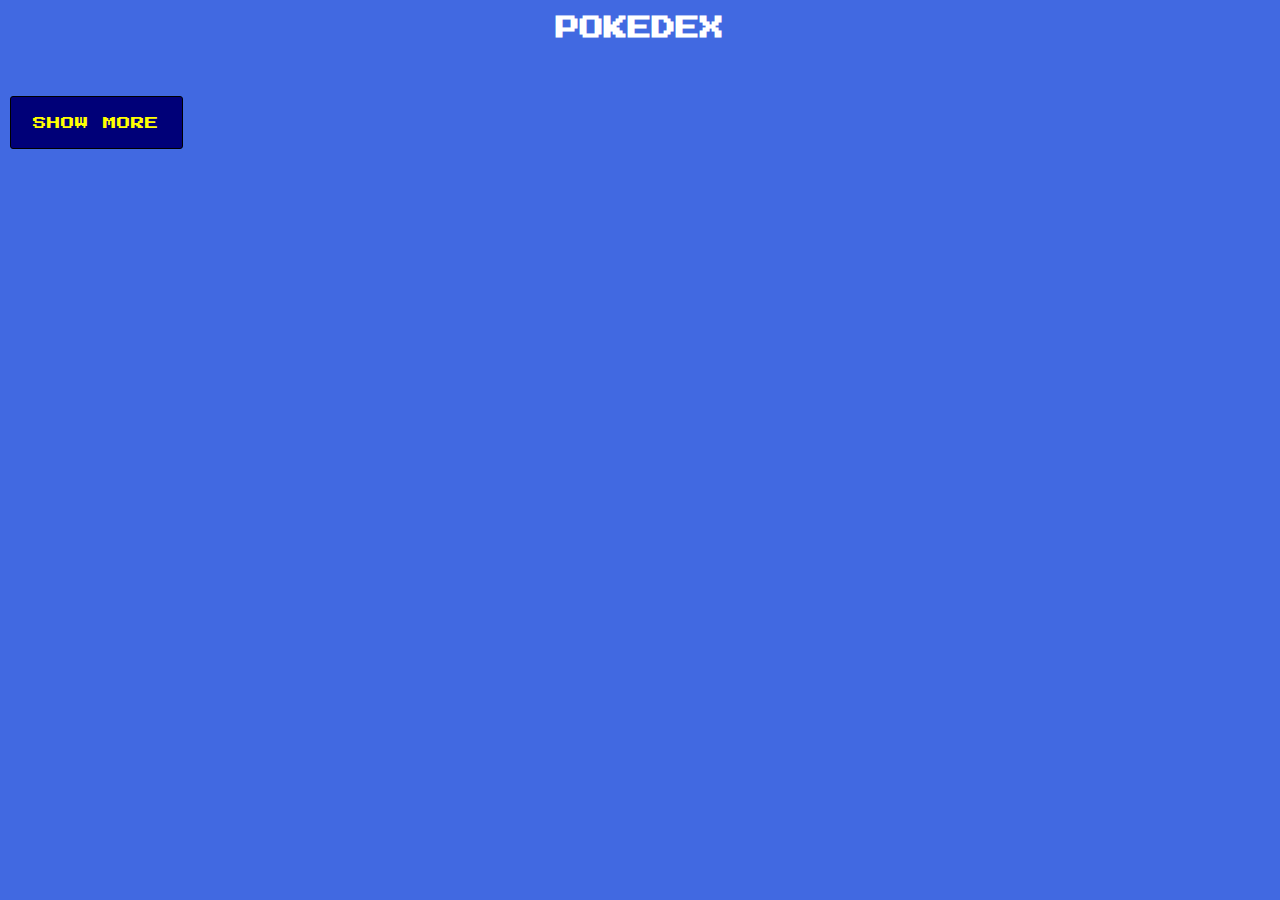
<file: index.html>
<!DOCTYPE html>
<html lang="en">
  <head>
    <meta charset="UTF-8" />
    <meta name="viewport" content="width=device-width, initial-scale=1.0" />
    <link rel="icon" type="image/png" href="./img/3.png" />

    <title>POKEDEX- Angel Larreal</title>

    <link
      href="https://fonts.googleapis.com/css2?family=Press+Start+2P&display=swap"
      rel="stylesheet"
    />

    <link rel="stylesheet" href="./css/index.css" />
  </head>

  <body onload="listaPokemon()">
    <h1 style="color: white">POKEDEX</h1>

    <container>
      <ol id="pokedex"></ol>

      <br /><br />

      <button id="btn-mas" onclick="limitelista()">SHOW MORE</button>
      <br />
    </container>

    <script src="./scripts/lib/axios.min.js"></script>
    <script src="./scripts/index.js"></script>
  </body>
</html>
</file>
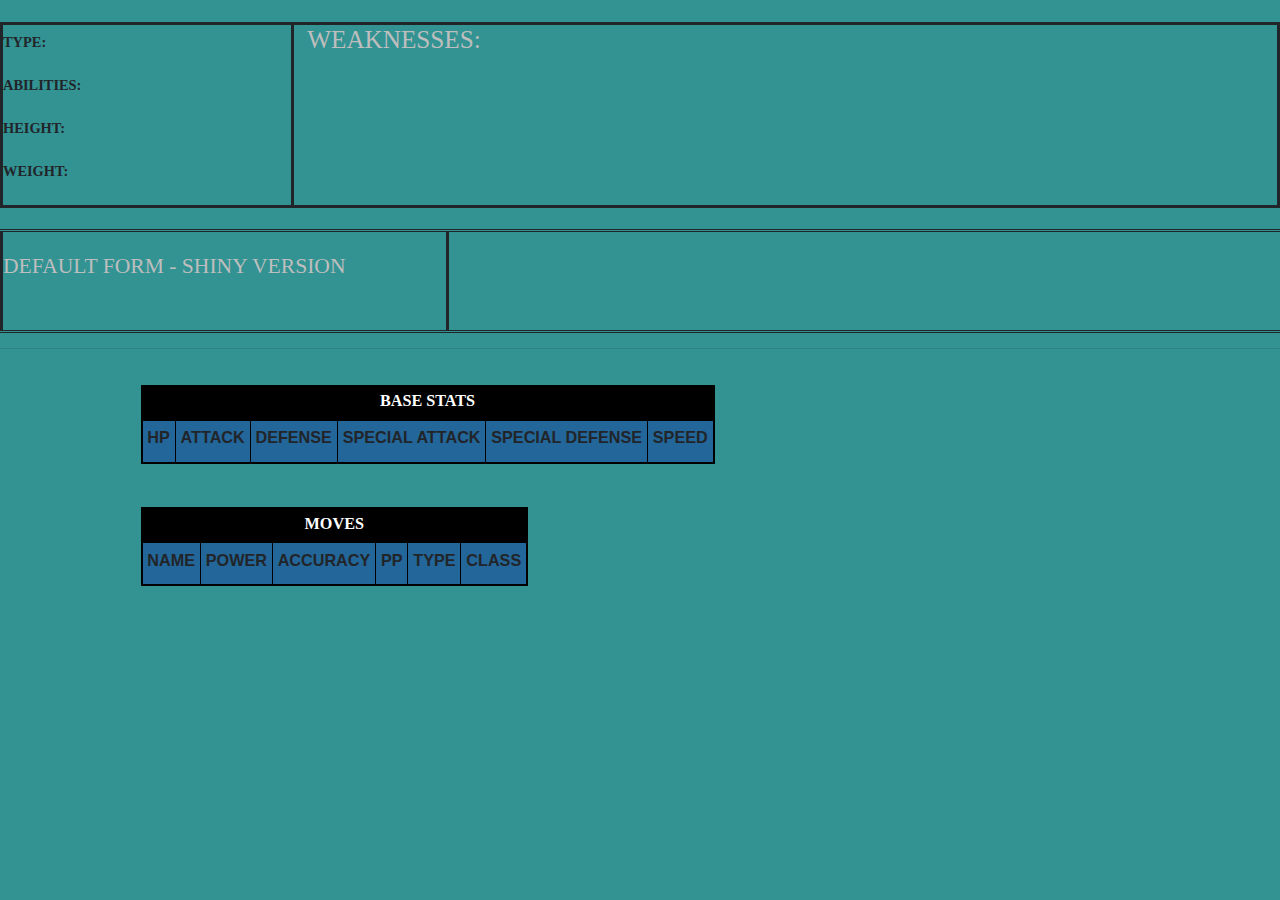
<file: info.html>
<!DOCTYPE html>
<html lang="en">
  <head>
    <meta charset="UTF-8" />
    <meta name="viewport" content="width=device-width, initial-scale=1.0" />
    <link rel="icon" type="image/png" href="./img/5.png" />

    <title>Información</title>

    <link rel="stylesheet" href="./css/bootstrap.min.css" />
    <link rel="stylesheet" href="./css/bootstrap-grid.min.css" />
    <link rel="stylesheet" href="./css/bootstrap-reboot.min.css" />
    <link rel="stylesheet" href="./css/info.css" />
  </head>
  <body onload="PK()">
    <br />

    <div class="container-fluid" style="border: solid">
      <div class="row">
        <div class="col-med-6" style="">
          <h2 id="name"></h2>
          <b>Type: </b> <span id="tipo"></span> <br /><br />
          <b>Abilities: </b> <span id="ab"></span> <br /><br />
          <b>Height: </b> <span id="alt"></span> <br /><br />
          <b>Weight: </b> <span id="peso"></span> <br /><br />
        </div>

        <div class="col-md-2" style="border-right: solid"></div>

        <div class="col-md-4">
          <h3 style="align: center">Weaknesses:</h3>
          <ul id="weak1"></ul>
          <ul id="weak2"></ul>
        </div>
      </div>
    </div>
    <br />

    <div
      class="container-fluid"
      style="border-bottom: double; border-top: double"
    >
      <div class="row">
        <div class="col-med-4" style="border-right: solid; border-left: solid">
          <br />
          <h4>Default Form - Shiny version</h4>
          <br />
          <img id="mas" />
          <img id="mas2" />
          <img id="mas3" />
          <img id="mas4" />
        </div>

        <div class="col-med-4">
          <br />
          <h4 id="fem"></h4>
          <br />
          <img id="fem1" />
          <img id="fem2" />
          <img id="fem3" />
          <img id="fem4" />
          <!-- Esto no se verá a menos de que el pokemon tenga difentes sprites en su versión femenina.
 -->
        </div>
      </div>
    </div>

    <div></div>
    <hr />
    <br />
    <div class="container" style="justify-content: center">
      <table id="stats" border="2" style="align-self: center">
        <caption>
          BASE STATS
        </caption>
        <tr>
          <td>
            <label>HP</label>
          </td>
          <td>
            <label>ATTACK</label>
          </td>
          <td>
            <label>DEFENSE</label>
          </td>
          <td>
            <label>SPECIAL ATTACK</label>
          </td>
          <td>
            <label>SPECIAL DEFENSE</label>
          </td>
          <td>
            <label>SPEED</label>
          </td>
        </tr>
      </table>
      <br /><br />

      <table id="cuadro" border="3">
        <caption>
          MOVES
        </caption>
        <tr>
          <td>
            <label>Name</label>
          </td>
          <td>
            <label>Power</label>
          </td>
          <td>
            <label>Accuracy</label>
          </td>
          <td>
            <label>PP</label>
          </td>
          <td>
            <label>Type</label>
          </td>
          <td>
            <label>Class</label>
          </td>
        </tr>
      </table>
      <br />
    </div>

    <button onclick="topFunction()" id="myBtn" title="Go to top">
      Back to top
    </button>
    <br />

    <script src="./scripts/lib/axios.min.js"></script>
    <script src="./scripts/info.js"></script>
  </body>
</html>
</file>
<file: css/index.css>
body{
	background-color: royalblue;
	font-family: 'Press Start 2P', cursive;
	text-transform: uppercase;
}

h1{
	text-align: center;
}

.card{
	list-style: none;
	padding: 10px;
	background-color: rgba(100,100,100,0.4);
	color: #222;

}

.card-image{
	width: 153px;
	height: 170px, transparent;

}

#pokedex{
	padding-inline-start= 0;
	text-align: center;
	display: grid;
	grid-gap: 20px;
	grid-template-columns: repeat(auto-fit, minmax(340px, 1fr));
}

button{
	font-size: large;
	font-family: 'Press Start 2P', cursive;
	color: yellow;
	background-color: rgb(0,0,120);
	padding: 25px 30px;
	border: 2px solid black;
	display: inline-block;
	border-radius: 4px;
	text-align: center;
	transition-duration: 0.5s;
	cursor: pointer;
	margin: 5px;
	float: left;
}

button:hover {background-color: red}

button:active {
  box-shadow: 0 8px #666;
  transform: translateY(4px);
}
</file>
<file: css/info.css>
body{
	background-color: rgba(0,120,120,0.8);
	font-family: cursive;
	text-transform: uppercase;
  font-weight: bold;

}

h1, h2, h3, h4{
  font-family: fantasy;
  color: rgb(190,190,190);
}


table{
	background-color: rgba(0, 0, 170, 0.3);
   border: 3px solid #000;
   font-size: large;

}

td{
   border-collapse: collapse;
   padding: 0.3em;
   font-family: sans-serif;
   border: 1px solid #000;
   text-align: center;
   vertical-align: top;
}

caption {
   padding: 0.3em;
   color: #fff;
    background: #000;
    caption-side: top;
    text-align: center;
}

img{
	width: 120px;
	height: 140px, transparent;
	background-size: 100%;

}

#myBtn {
  display: none;
  position: fixed;
  bottom: 20px;
  right: 30px;
  z-index: 99;
  font-size: 18px;
  border: none;
  outline: none;
  background-color: red;
  color: white;
  cursor: pointer;
  padding: 15px;
  border-radius: 4px;
}

#myBtn:hover {
  background-color: #EDE001;
}
</file>
